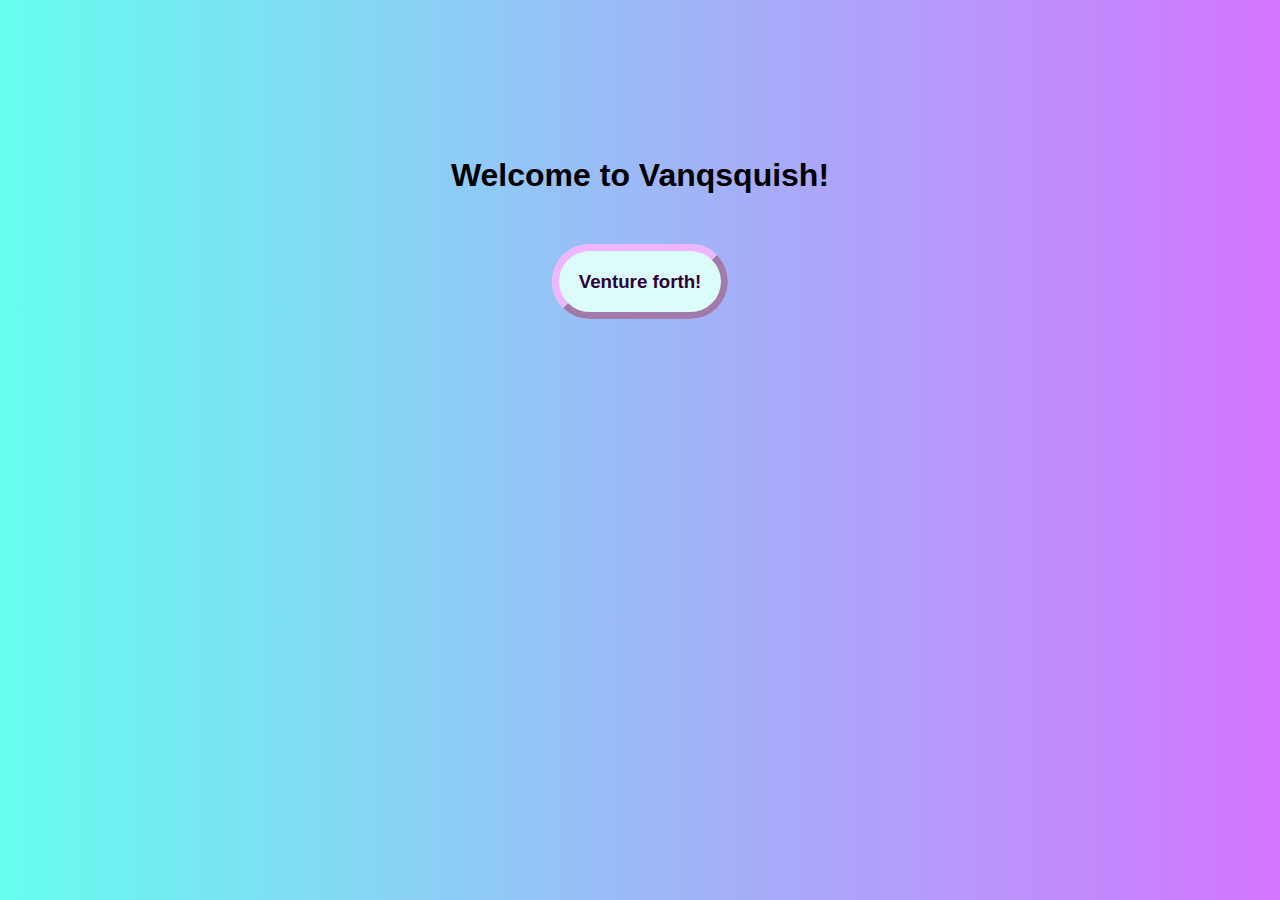
<file: index.html>
<!DOCTYPE html>
<html>
    <head>
    <link rel="stylesheet" href="style.css">
    <script src="./scripts.js"></script> 
    </head>
<body>

<h1>Welcome to Vanqsquish!</h1>
<br><br>

<h3><a class="createCharacter" href="./customhero.html">Venture forth!</a></h3>


</script>

</body>
</html>
</file>
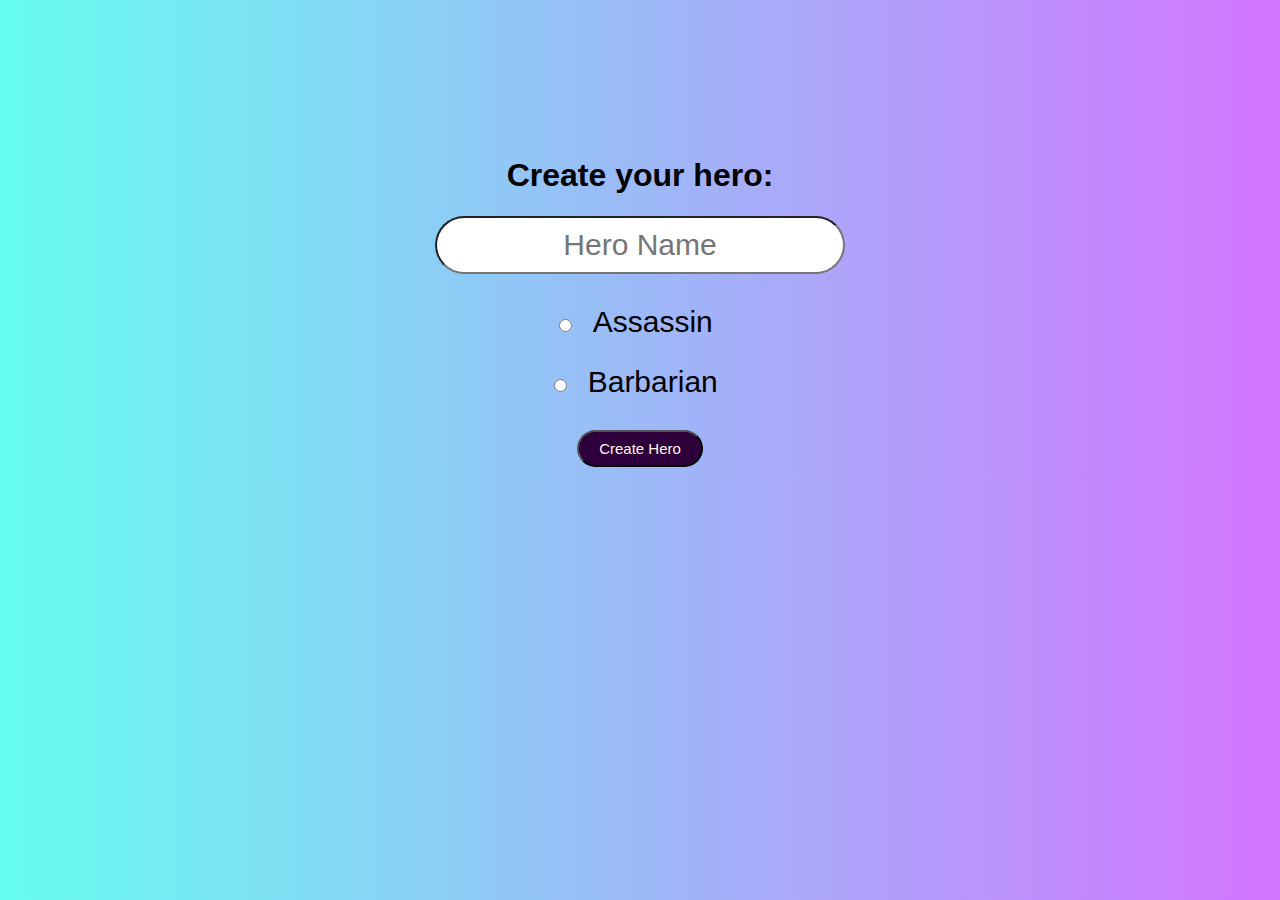
<file: customhero.html>
<!DOCTYPE html>
<html>
    <head>
    <script src="./scripts.js"></script> 
    <link rel="stylesheet" href="style.css">
    </head>
<body>
    <html> 
        
        <h1>Create your hero:</h1>
        <input type="text" placeholder ="Hero Name" id="userinput">
        <br><br>
        <form>
            <input type="radio" id='role' name="option" value="Assassin">
            <label for="role">Assassin</label><br>
            <input type="radio" id='role2' name="option" value="Barbarian">
            <label for="role">Barbarian</label><br>
          </form> 
        <br>

        <button  class="trigger" type="submit" onclick="createHero(),toggleText()" id="">Create Hero</button>
        <div class="modal">
            <div class="modal-content">
                <span class="close-button">&times;</span>
                <h1><script>document.write(localStorage.getItem('heroName'))</script> has been recruited!</h1>
            </div>
        </div>
        <div id='adventure' style='display: none'>


        <p>You encounter an incredibly mean bug with <script>enemyPool()</script> hit points!<br>
            <img src="./bug.png" height="200px"><br>
        </p>
        <div id="screens"></div>


        <button onclick="attackBug()">Attack!</button> 

        
        </div>     

    </html>
    

</body>
</html> 

<!--I can't get this to work without putting it at the bottom of this page --> 
<script src="./modal.js"></script>
</file>
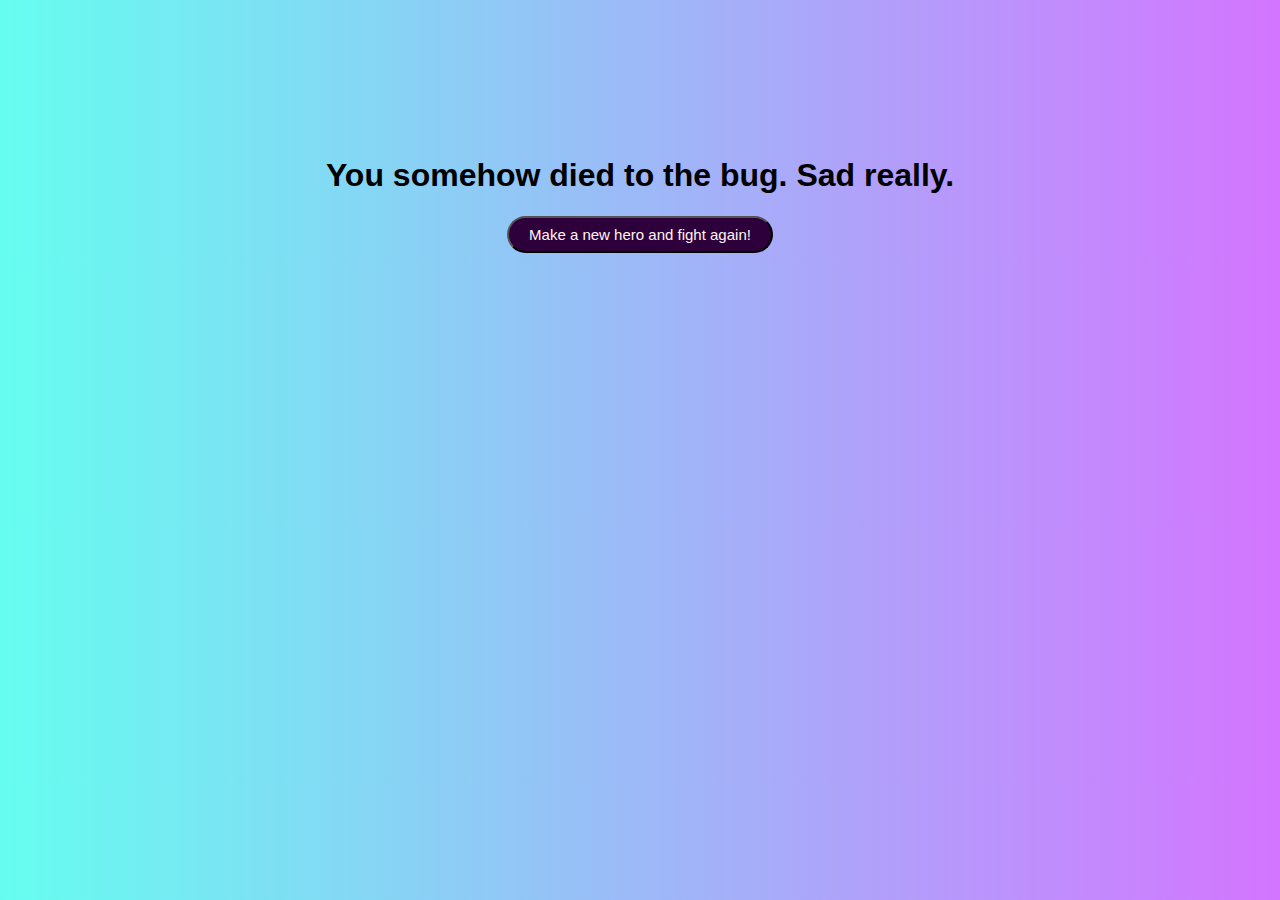
<file: defeat.html>
<!DOCTYPE html>
<html>
    <head>
    <link rel="stylesheet" href="style.css">
    <script src="./scripts.js"></script> 
    </head>
    <html>
<body>

<h1>You somehow died to the bug. Sad really.</h1>

<button onclick="backToMain()">Make a new hero and fight again!</button> 
    </html>
    

</body>
</html>
</file>
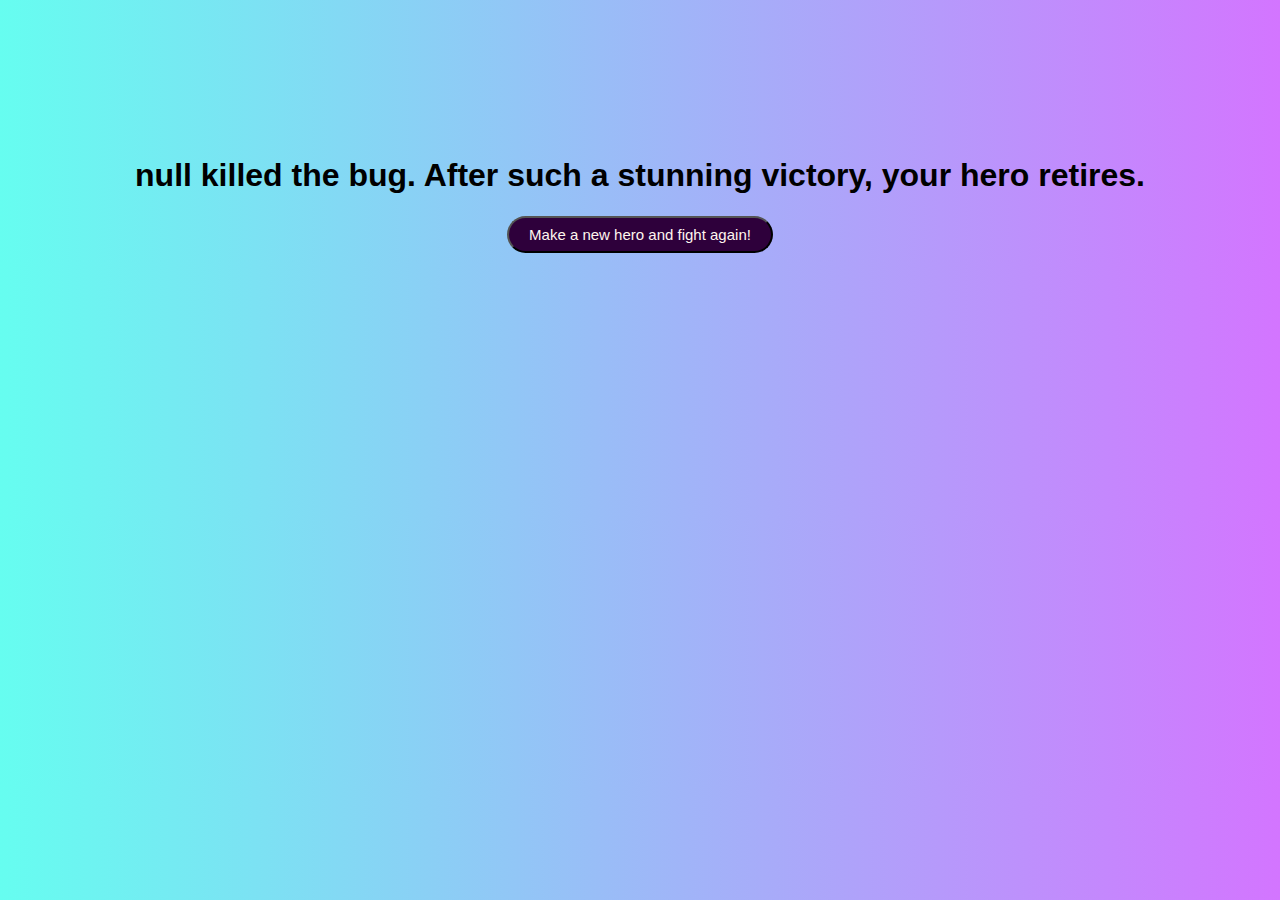
<file: victory.html>
<!DOCTYPE html>
<html>
    <head>
    <link rel="stylesheet" href="style.css">
    <script src="./scripts.js"></script> 
    </head>
    <html>
<body>

<h1><script>recallName()</script> killed the bug. After such a stunning victory, your hero retires.</h1>

<button onclick="backToMain()">Make a new hero and fight again!</button> 
    </html>
    

</body>
</html>
</file>
<file: style.css>
body {
    background-image: linear-gradient(90deg, rgb(102, 253, 240), rgb(211, 117, 255));
    display: block;
    text-align: center;
    padding-top: 10%;
    font-family:'Segoe UI', Tahoma, Geneva, Verdana, sans-serif
}
.createCharacter {
    color: rgb(46, 0, 59);
    border: 2mm outset rgb(240, 181, 255);
    text-decoration: none;
    padding: 20px;
    font-family:'Segoe UI', Tahoma, Geneva, Verdana, sans-serif;
    background-color: rgb(220, 252, 250);
    border-top-left-radius: 50px;
    border-bottom-right-radius: 50px;
    border-bottom-left-radius: 50px;
    border-top-right-radius: 50px;
}

.createCharacter:active {
    border: 2mm inset rgb(240, 181, 255);
}


button {
    background-color:rgb(46, 0, 59);
    color:seashell;
    padding: 8px;
    font-size: 15px;
    font-family: 'Segoe UI', Tahoma, Geneva, Verdana, sans-serif;
    border-top-left-radius: 50px;
    border-bottom-right-radius: 50px;
    border-bottom-left-radius: 50px;
    border-top-right-radius: 50px;
    padding-inline: 20px;
}
label {
    display:inline-flex;
    font-family: 'Segoe UI', Tahoma, Geneva, Verdana, sans-serif;
    font-size: 30px;
    padding: 8px;
    margin: 5px;
}

 input {
     display: inline-flexbox;
     border-radius: 50px;
     padding: 10px;
     font-size: 30px;
     text-align: center;
}

/* Styles below are for modals*/

.modal {
    position: fixed;
    left: 0;
    top: 0;
    width: 100%;
    height: 100%;
    background-color: rgba(0, 0, 0, 0.5);
    opacity: 0;
    visibility: hidden;
    transform: scale(1.1);
    transition: visibility 0s linear 0.25s, opacity 0.25s 0s, transform 0.25s;
}
.modal-content {
    position: absolute;
    top: 50%;
    left: 50%;
    transform: translate(-50%, -50%);
    background-color: white;
    padding: 1rem 1.5rem;
    width: 24rem;
    border-radius: 0.5rem;
}
.close-button {
    float: right;
    width: 1.5rem;
    line-height: 1.5rem;
    text-align: center;
    cursor: pointer;
    border-radius: 0.25rem;
    background-color: lightgray;
}
.close-button:hover {
    background-color: darkgray;
}
.show-modal {
    opacity: 1;
    visibility: visible;
    transform: scale(1.0);
    transition: visibility 0s linear 0s, opacity 0.25s 0s, transform 0.25s;
}
</file>
